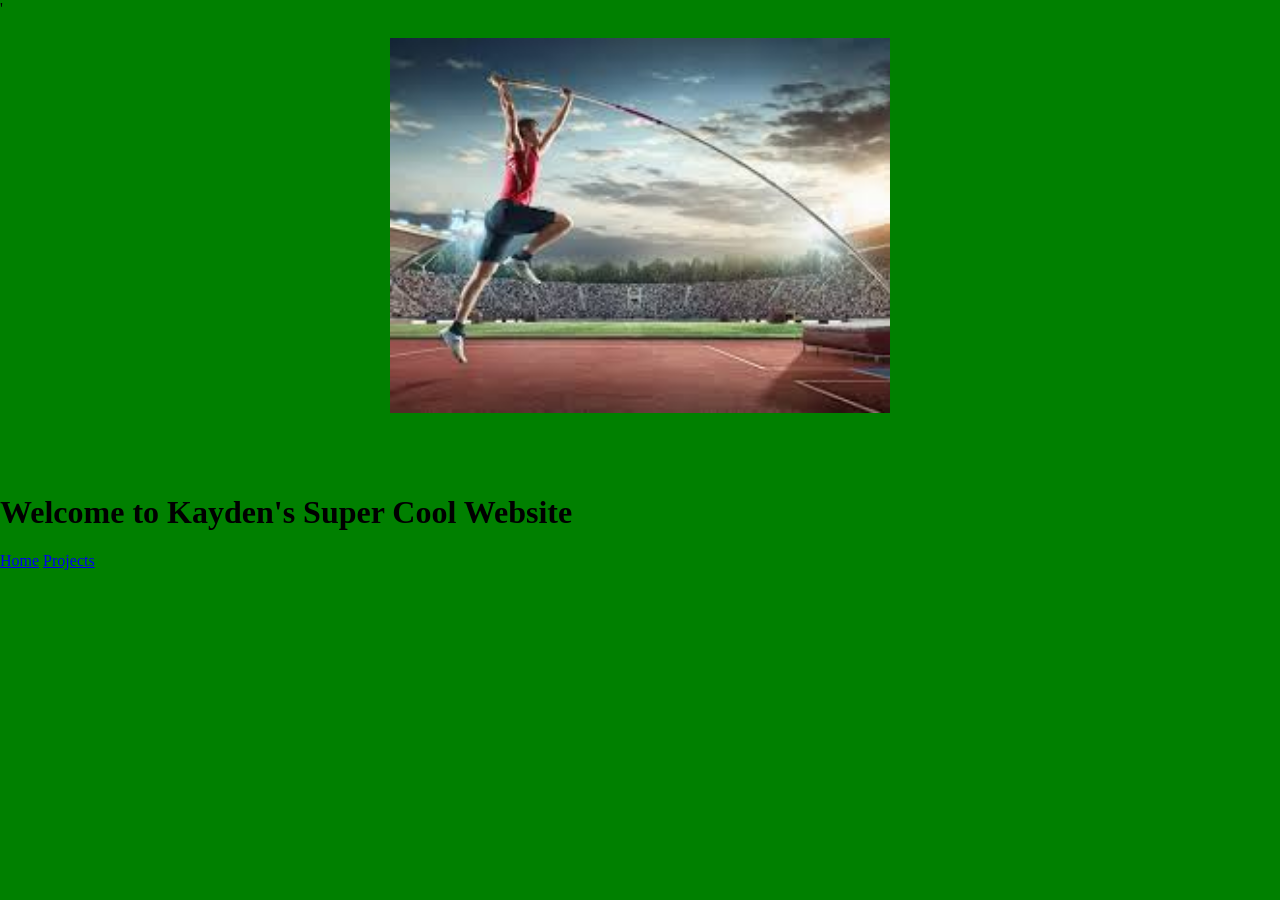
<file: index.html>
'<!DOCTYPE html>
<html>
<head>
    <title>Home</title>
    <link rel="stylesheet" href="style.css">
</head>
<body>
<img src="download (19).jpg" alt="Pole Vault" width="500">
<nav>
 
</nav>

<h1>Welcome to Kayden's Super Cool Website</h1>
<div class="container">

    <div class="sidebar">
        <a href="index.html">Home</a>
        <a href="about.html">Projects</a>
    </div>
</body>
</html>
</file>
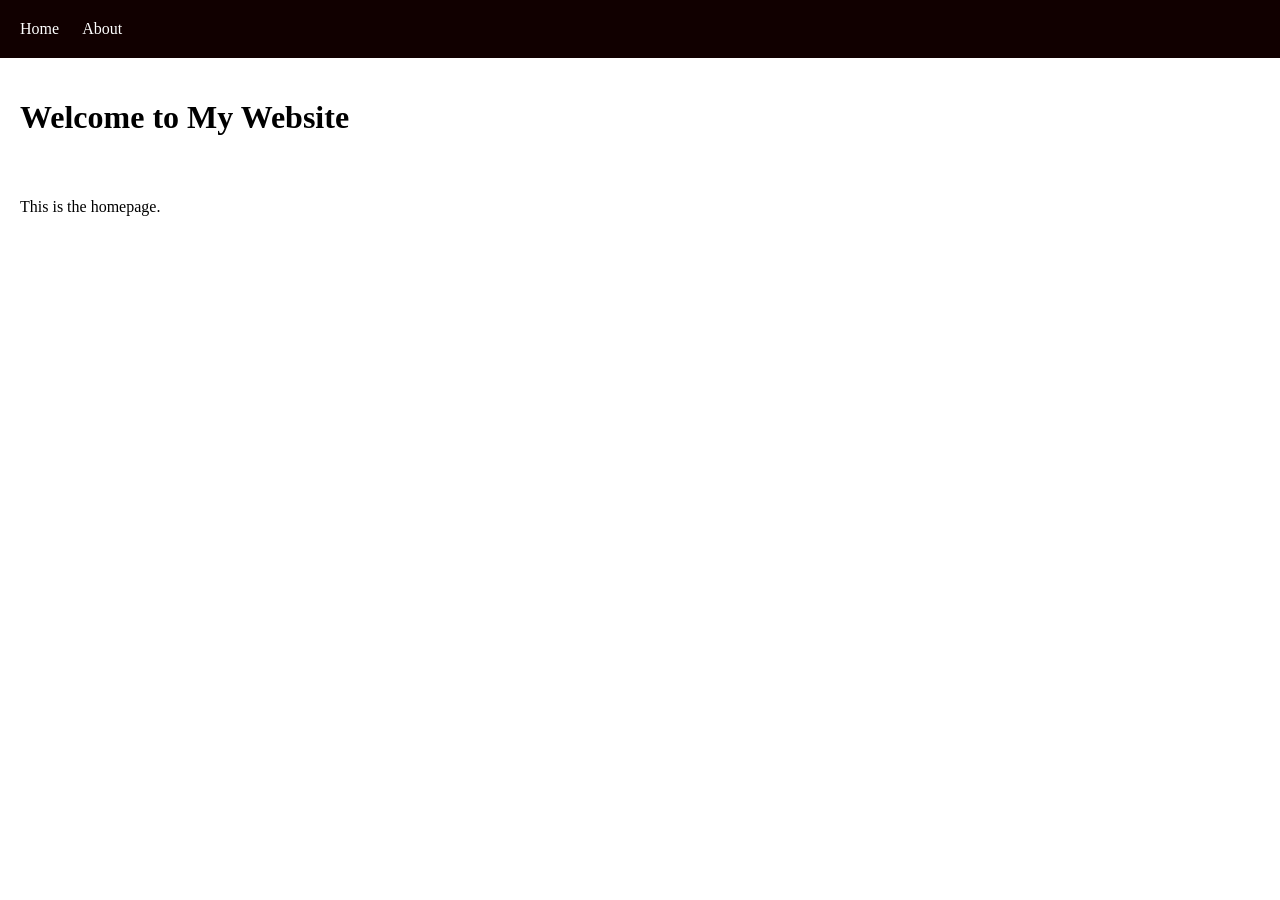
<file: .github/index.html>
<!DOCTYPE html>
<html>
<head>
    <title>Home</title>
    <link rel="stylesheet" href="style.css">
</head>
<body>

<nav>
    <a href="index.html">Home</a>
    <a href="about.html">About</a>
</nav>

<h1>Welcome to My Website</h1>
<p>This is the homepage.</p>

</body>
</html>
</file>
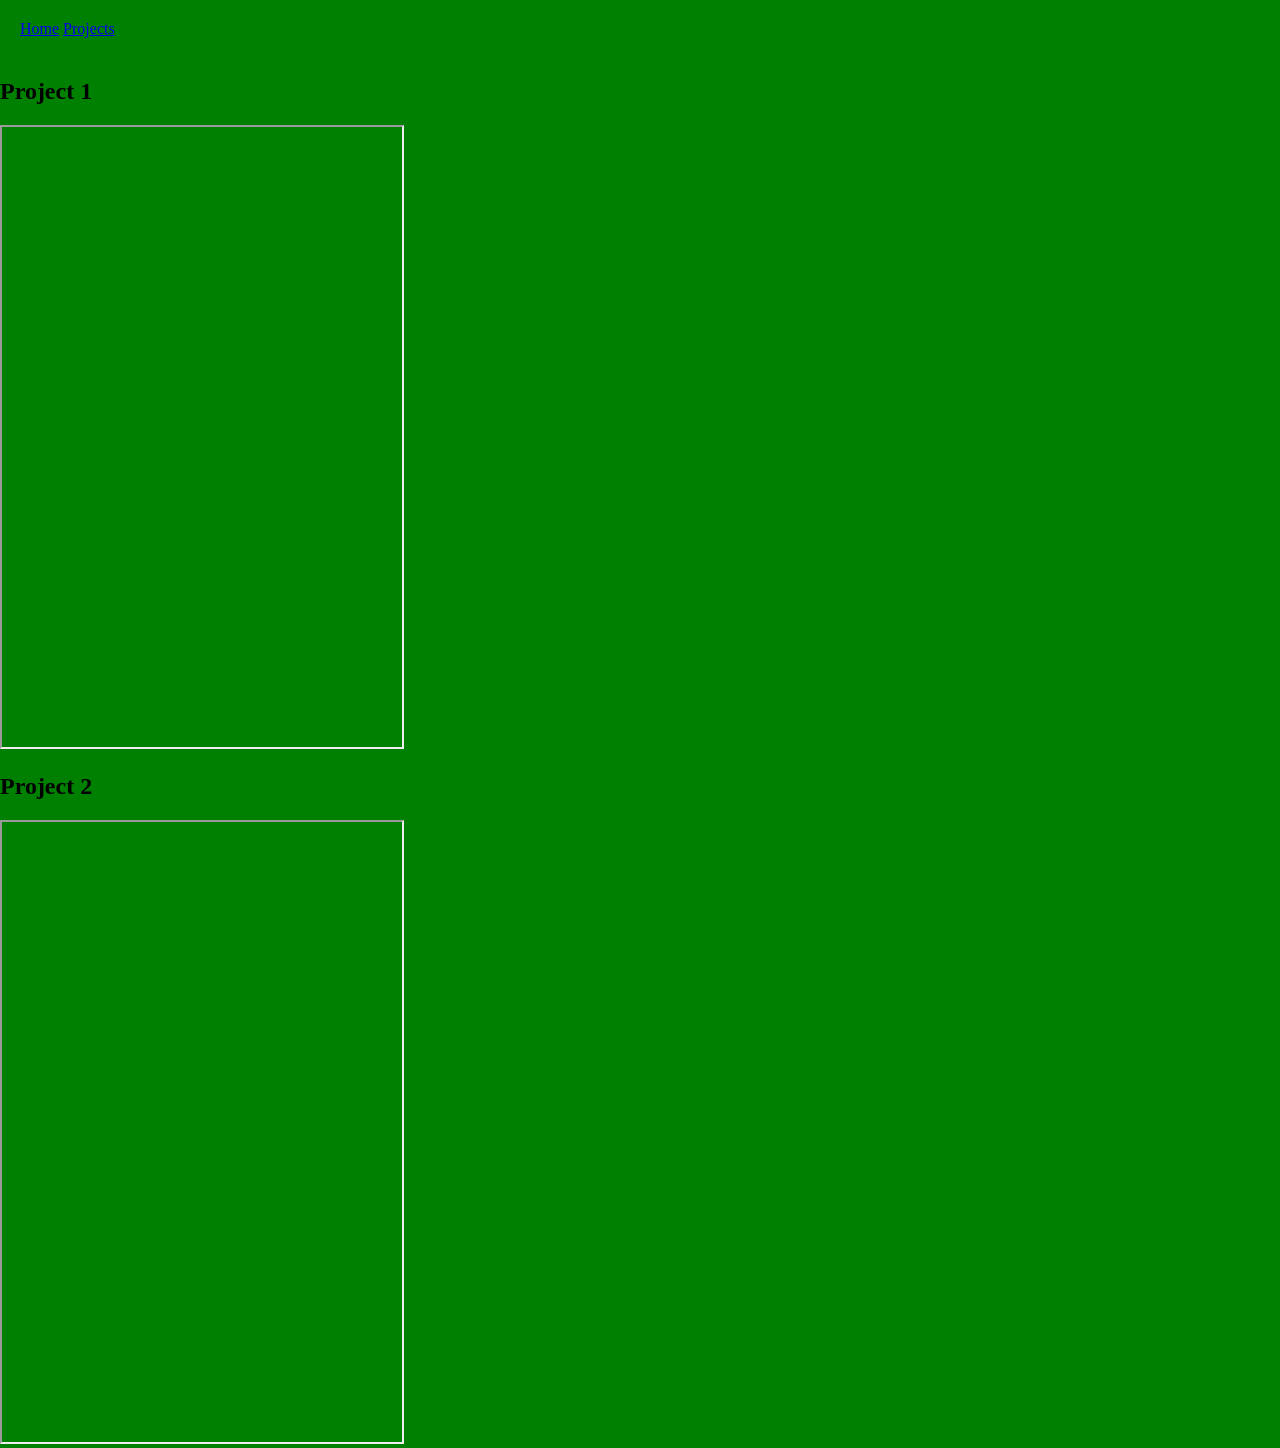
<file: about.html>
<!DOCTYPE html>
<link rel="stylesheet" href="style.css">
<html>
<head>
    <title>Projects</title>
    
</head>
<body>

<nav>
    <a href="index.html">Home</a>
    <a href="about.html">Projects</a>
</nav>





<h2>Project 1</h2>
<iframe
    width="400"
    height="620"
    src="https://studio.code.org/projects/applab/840b91a7-cbd5-4f1e-a009-39fcd960f252/embed">
</iframe>

<h2>Project 2</h2>
<iframe
    width="400"
    height="620"
    src="https://studio.code.org/projects/applab/a4bdfcfd-90d8-4ed7-9bb7-196084eab162/embed">
</iframe>

</body>
</html>
</file>
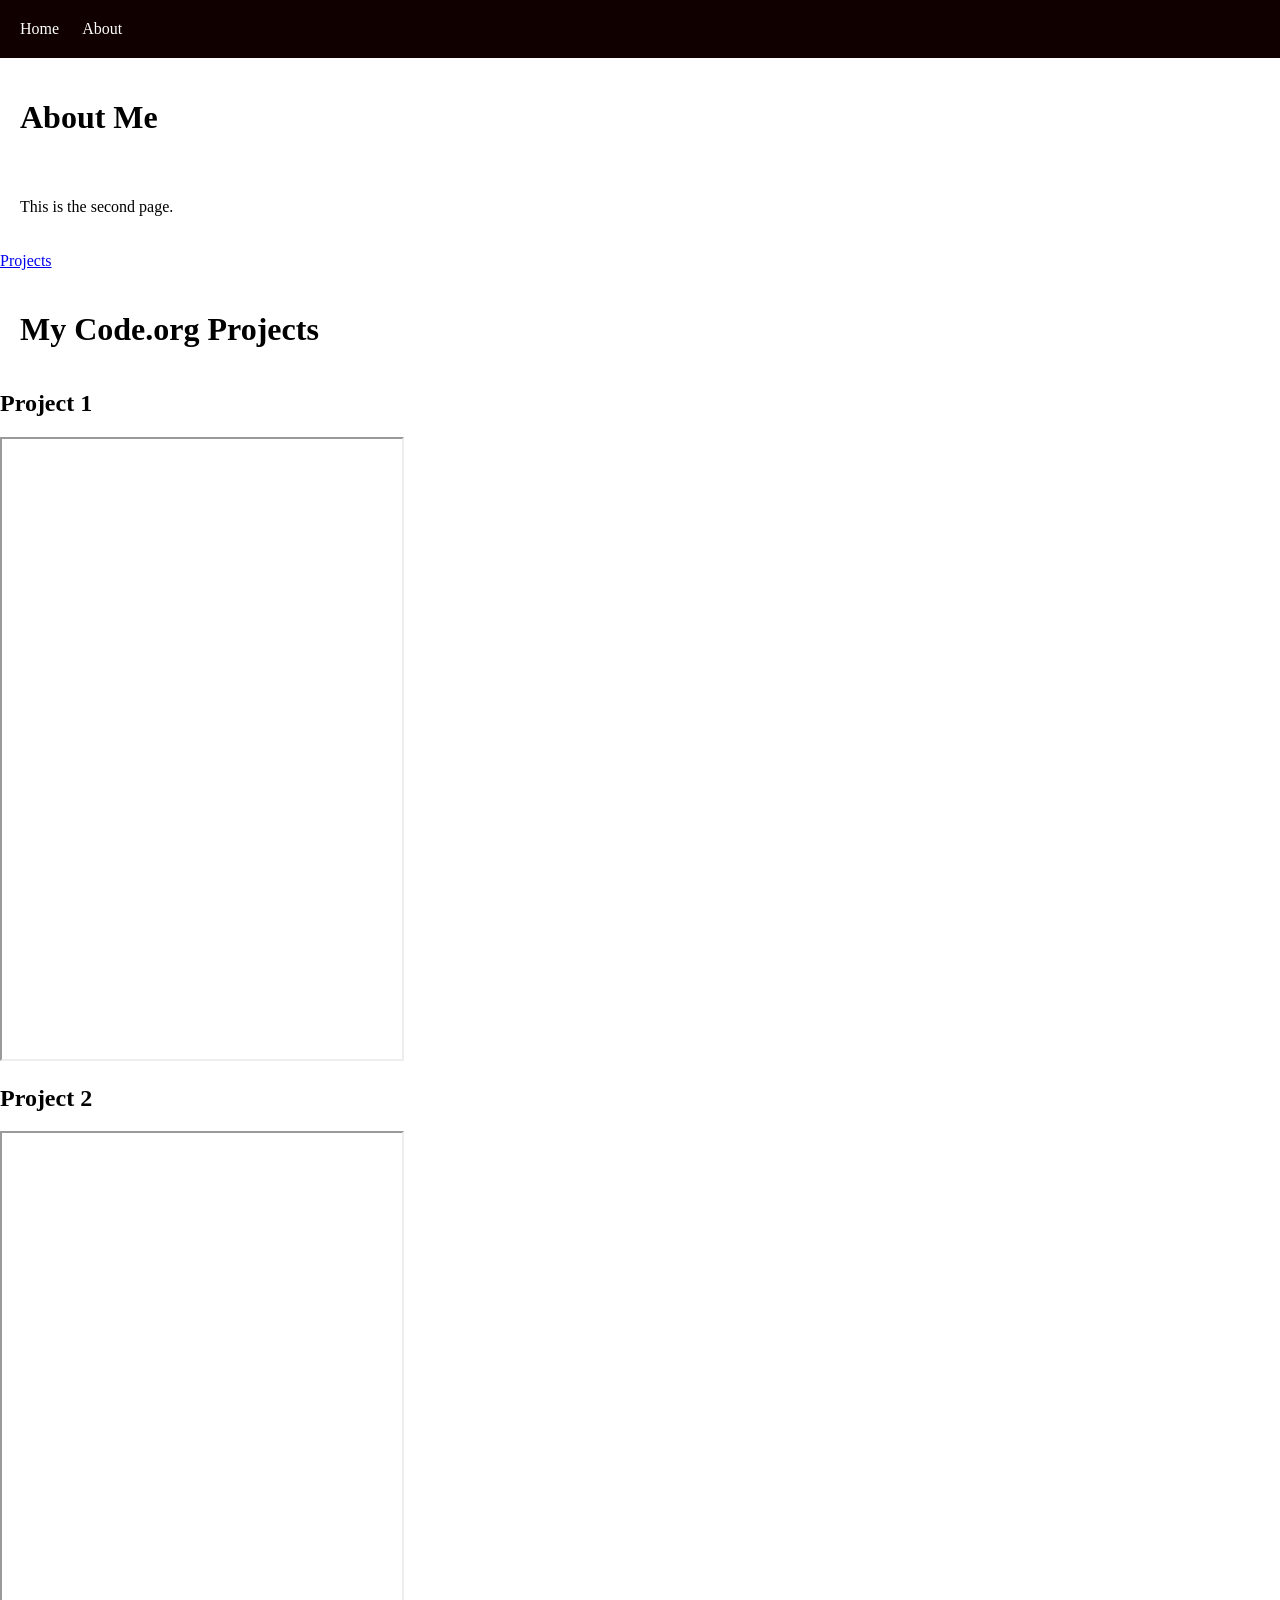
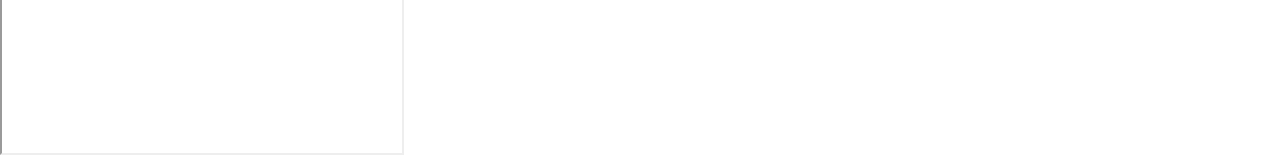
<file: .github/about.html>
<!DOCTYPE html>
<html>
<head>
    <title>About</title>
    <link rel="stylesheet" href="style.css">
</head>
<body>

<nav>
    <a href="index.html">Home</a>
    <a href="about.html">About</a>
</nav>

<h1>About Me</h1>
<p>This is the second page.</p>

</body>
</html>
 <a href="about.html">Projects</a>
</nav>

<h1>My Code.org Projects</h1>

<h2>Project 1</h2>
<iframe
    width="400"
    height="620"
    src="https://studio.code.org/projects/applab/840b91a7-cbd5-4f1e-a009-39fcd960f252/embed">
</iframe>

<h2>Project 2</h2>
<iframe
    width="400"
    height="620"
    src="https://studio.code.org/projects/applab/a4bdfcfd-90d8-4ed7-9bb7-196084eab162/embed">
</iframe>

</body>
</html>
</file>
<file: style.css>
body {
    font-family: Script, Luckiest Guy;
    margin: 0;
     background-color: green;

}

nav {
    background-color: #008000;
    padding: 20px;
}
img {
    display: block;
    margin: 20px auto;
    max-width: 100%;
    height: auto;
nav a {
    color: white;
    text-decoration: none;
    margin-right: 20px;
}


.container {
    display: flex;
    min-height: 100vh;
}

.sidebar {
    width: 200px;
    background-color: #333;
    padding-top: 20px;
}

.sidebar a {
    display: block;
    color: white;
    text-decoration: none;
    padding: 15px;
}

.sidebar a:hover {
    background-color: #555;
}

.content {
    flex: 1;
    padding: 20px;
nav a:hover {
    text-decoration: underline;
}

h1, p {
    padding: 20px;
</file>
<file: .github/style.css>
body {
    font-family: Times, sans-serif;
    margin: 0;
}

nav {
    background-color: #100;
    padding: 20px;
}

nav a {
    color: white;
    text-decoration: none;
    margin-right: 20px;
}

nav a:hover {
    text-decoration: underline;
}

h1, p {
    padding: 20px;
</file>
